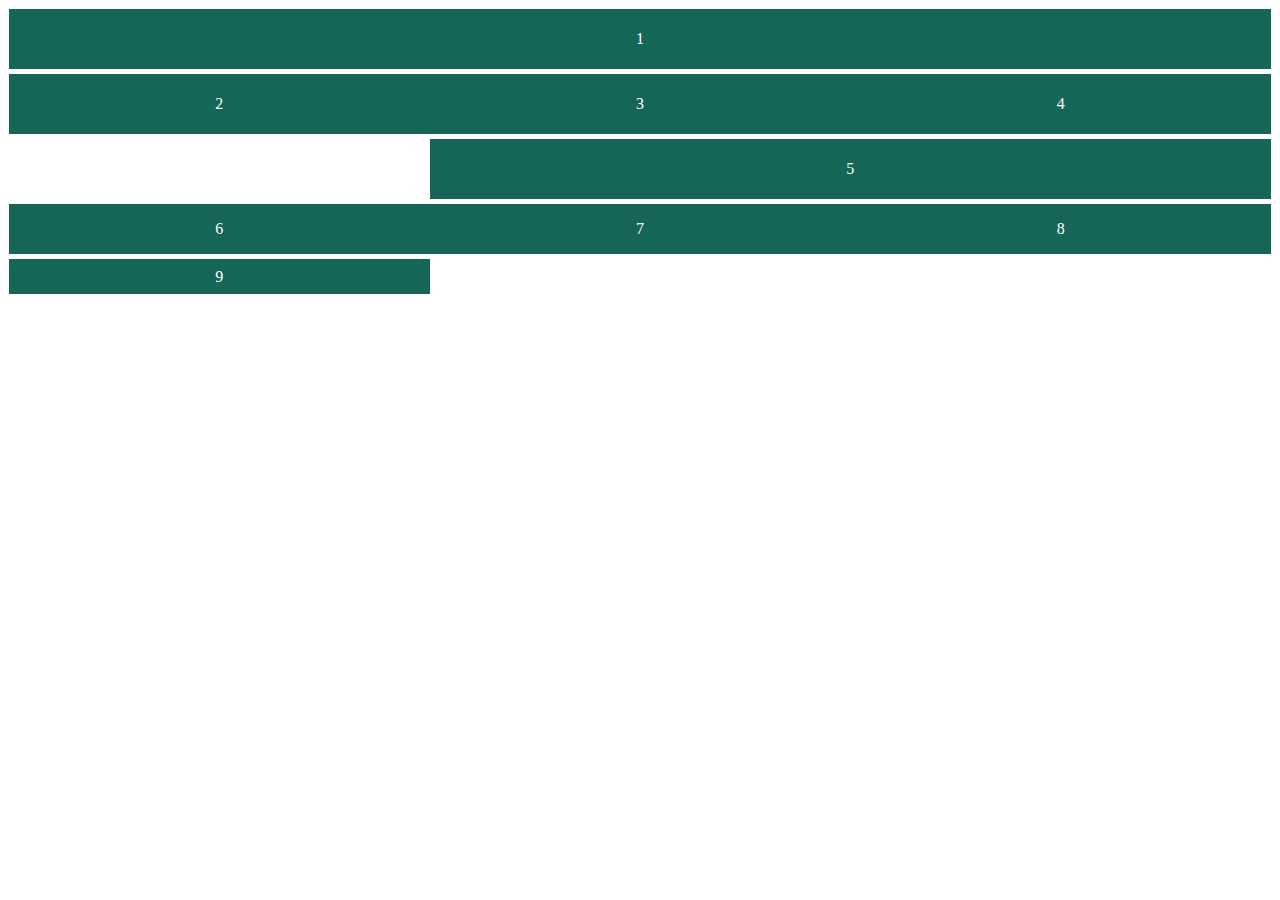
<file: index.html>
<!DOCTYPE html>
<html lang="en">
<head>
    <meta charset="UTF-8">
    <meta name="viewport" content="width=device-width, initial-scale=1.0">
    <title>Document</title>
    <link rel="stylesheet" href="grid6.css">
</head>
<body>
    <div class="container">
        <div class="so1 o1">1</div>
        <div class="so1 o2">2</div>
        <div class="so1 o3">3</div>
        <div class="so1 o4">4</div>
        <div class="so1 o5">5</div>
        <div class="so1 o6">6</div>
        <div class="so1 o7">7</div>
        <div class="so1 o8">8</div>
        <div class="so1 o9">9</div>
    </div>
    
</body>
</html>
</file>
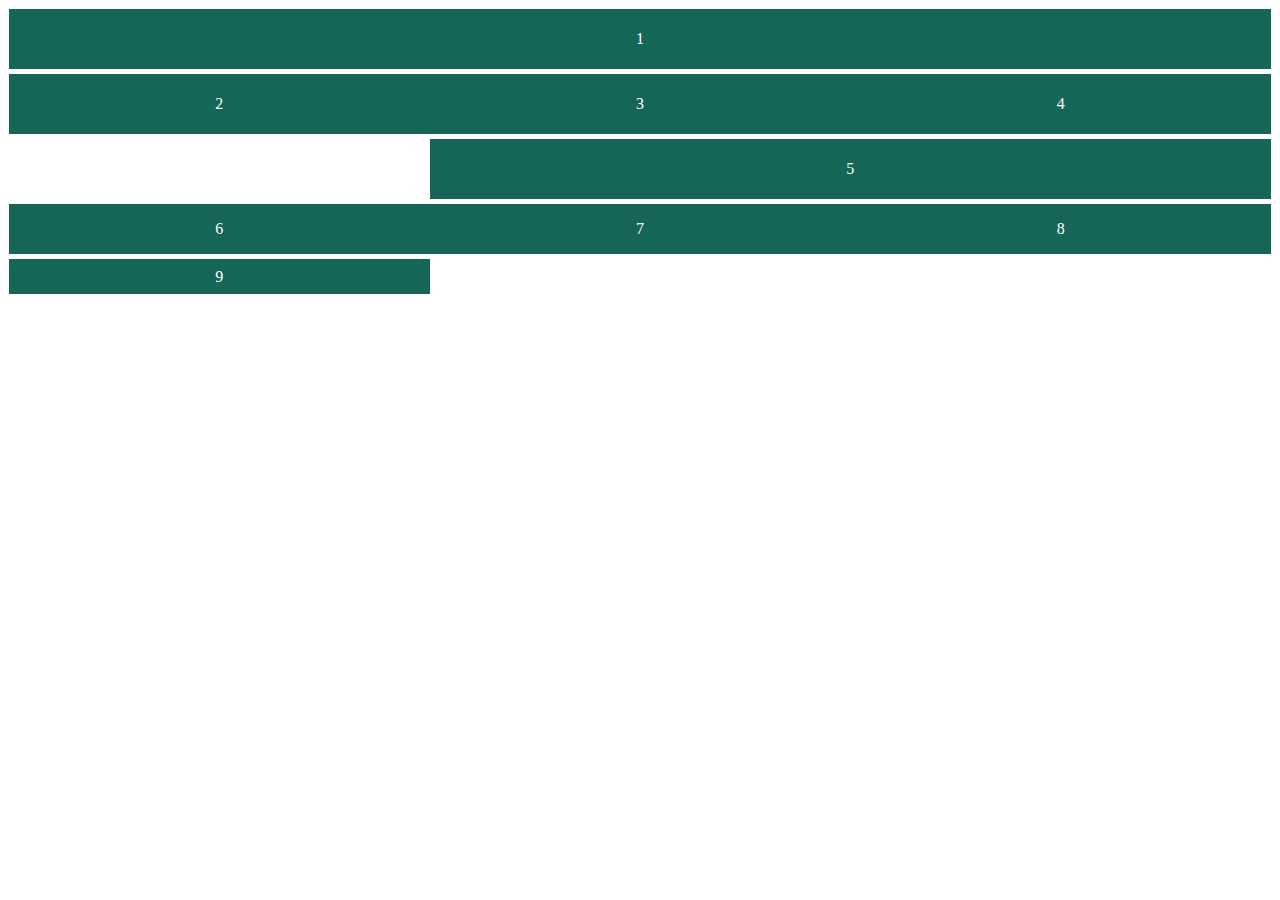
<file: grid6.html>
<!DOCTYPE html>
<html lang="en">
<head>
    <meta charset="UTF-8">
    <meta name="viewport" content="width=device-width, initial-scale=1.0">
    <title>Document</title>
    <link rel="stylesheet" href="grid6.css">
</head>
<body>
    <div class="container">
        <div class="so1 o1">1</div>
        <div class="so1 o2">2</div>
        <div class="so1 o3">3</div>
        <div class="so1 o4">4</div>
        <div class="so1 o5">5</div>
        <div class="so1 o6">6</div>
        <div class="so1 o7">7</div>
        <div class="so1 o8">8</div>
        <div class="so1 o9">9</div>
    </div>
    
</body>
</html>
</file>
<file: grid6.css>
.container{
    display: grid;
    grid-template-columns: 1fr 1fr 1fr;
    grid-template-rows: 1fr 1fr 1fr;
    text-align: center;
    padding-top: 25px;
    color: white;
    row-gap: 5px;
    padding: 1px;
    text-align: center;
    grid-template-areas: 
    "aa aa aa"
    "bb bb1 bb2"
    "cc cc cc"
    "dd dd1 dd2"
    "ee ee ee"  
}
.so1{
    background-color: #156656;
    row-gap: 10px;
    column-gap: 20px;
    align-content: center;
    
}
.o1{
    grid-area:  aa;
    height: 60px;
}
.o2{

    grid-area: bb;
} 
.o3{

    grid-area: bb1;
} 
.o4{

    grid-area: bb2;
} 

.o5{
    grid-area: cc;
   grid-column-start: 2;
}
.o6{
    grid-area: dd;
    height: 50px;
}
.o7{

    grid-area: dd1;
} 
.o8{

    grid-area: dd2;
} 
.o9{
    grid-area: ee;
    grid-column-end: 2;
    height: 35px;
}
</file>
